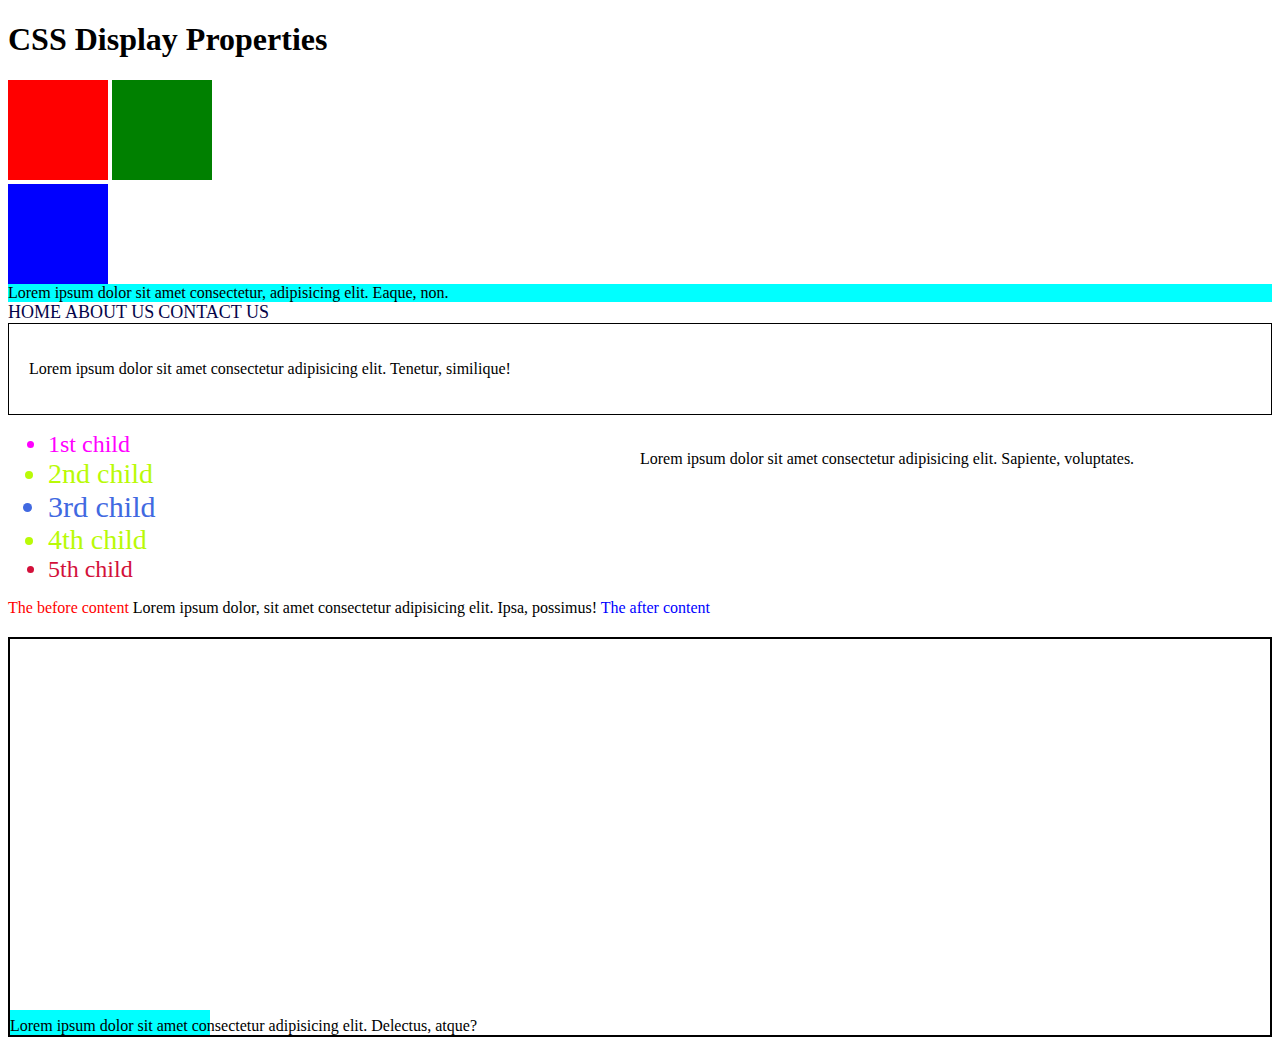
<file: index.html>
<!DOCTYPE html>
<html lang="en">
<head>
    <meta charset="UTF-8">
    <meta http-equiv="X-UA-Compatible" content="IE=edge">
    <meta name="viewport" content="width=device-width, initial-scale=1.0">
    <title>Document</title>
    <style>
        *{
            box-sizing: border-box;            
        }
        .box{
            width: 100px;
            height: 100px;
            display: block;       
        }
        .box1{
            background-color: red;
            display: inline-block;
        }
        .box2{
            background-color: green;
            display: inline-block;
        }
        .box3{
            background-color: blue;            
        }
        .box4{
            background-color: orange;
            display: none;          
        }
        .box5{
            background-color: yellow;
            display: inline;
        }
        .box6{
            background-color: aqua;
            /* padding shorthand property */
            /*
                padding-top: 20px
                padding-right: 20px
                padding-bottom: 20px
                padding-left: 20px
            */

            /* border shorthand property */
            /*
            border: 1px solid black;
            border-width: 1px 2px 3px 4px;
            border-style: solid dashed double groove;

            border-top 1px solid black;
            border-right 1px solid black
            border-bottom 1px solid black
            border-left 1px solid black
            */

            /* margin shorthand property */
            /* 
            margin-top 1px solid black;
            margin-right 1px solid black
            margin-bottom 1px solid black
            margin-left 1px solid black
            */        
        }
        
        .navigation{
            margin: 0px;
            padding: 0px;
            list-style: none;
        }

        .navigation li{
            display: inline-block;
        }

        .navigation li a{
            text-transform: uppercase;
            color: rgb(4, 4, 73);
            text-decoration: none;
            font-size: 18px;
        }

        .navigation li a:hover{
            color: orange;
            text-decoration: underline;
        }

        .box7{
            border: 1px solid black;
            padding: 20px;
        }

        .box7:hover p{
            color: blueviolet;
        }

        .parent li:first-child{
            color: fuchsia;
            font-size: 24px;
        }

        .parent li:nth-child(3) {
            color: royalblue;
            font-size: 30px;
        }
        .parent li:last-child {
            color: rgb(211, 16, 58);
            font-size: 24px;
        }
        .parent li:nth-child(even) {
            color: rgb(185, 250, 7);
            font-size: 28px;
        }

        .box8::before{
            content: "The before content";
            color: red;
        }
        .box8::after{
            content: "The after content";
            color: blue;
        }

        .box9{
            position: absolute;
            top: 50%;
            left: 50%;
        }

        .box10{
            margin-top: 20px;
            padding: 30px;
            height: 400px;
            border: 2px solid black;
            position: relative;
        }
        .box11,
        .box12{
            position: absolute;
            bottom: 0;
            left: 0;
        }

        .box12{
            background-color: aqua;
            width: 200px;
            height: 25px;
            z-index: -1;
        }
        .box10::before{
            background-image: url(https://images.unsplash.com/photo-1487958449943-2429e8be8625?ixlib=rb-4.0.3&ixid=MnwxMjA3fDB8MHxwaG90by1wYWdlfHx8fGVufDB8fHx8&auto=format&fit=crop&w=1170&q=80);
            background-repeat: no-repeat;
            background-size: cover;
            background-position: center;
            content: "";
            width: 100%;
            height: 100%;
            position: absolute;
            top: 0;
            left: 0;
            z-index: -2;
            opacity: 0.5;
        }

        .box10::after{
            background-image: url(https://images.unsplash.com/photo-1487958449943-2429e8be8625?ixlib=rb-4.0.3&ixid=MnwxMjA3fDB8MHxwaG90by1wYWdlfHx8fGVufDB8fHx8&auto=format&fit=crop&w=1170&q=80);
            background-repeat: no-repeat;
            background-size: cover;
            background-position: center;
            content: "";
            width: 50%;
            height: 50%;
            position: absolute;
            top: 0;
            left: 0;
            z-index: -1;            
        }


    </style>
</head>
<body>
    <h1>CSS Display Properties</h1>
    <div class="box box1"></div>
    <div class="box box2"></div>
    <div class="box box3"></div>
    <div class="box box4"></div>
    <div class="box box5"></div>
    <div class="box6">
        Lorem ipsum dolor sit amet consectetur, adipisicing elit. Eaque, non.
    </div>

    <ul class="navigation">
        <li>
            <a href="#">Home</a>
        </li>
        <li>
            <a href="#">About Us</a>
        </li>
        <li>
            <a href="#">Contact Us</a>
        </li>
    </ul>
    
    <div class="box7">
        <p>Lorem ipsum dolor sit amet consectetur adipisicing elit. Tenetur, similique!</p>
    </div>

    <ul class="parent">
        <li>1st child</li>
        <li>2nd child</li>
        <li>3rd child</li>
        <li>4th child</li>
        <li>5th child</li>
    </ul>

    <div class="box8">
        Lorem ipsum dolor, sit amet consectetur adipisicing elit. Ipsa, possimus!
    </div>

    <div class="box9">
        Lorem ipsum dolor sit amet consectetur adipisicing elit. Sapiente, voluptates.
    </div>

    <div class="box10">
        <div class="box11">
            Lorem ipsum dolor sit amet consectetur adipisicing elit. Delectus, atque?
        </div>

        <div class="box12"></div>
    </div>



</body>
</html>
</file>
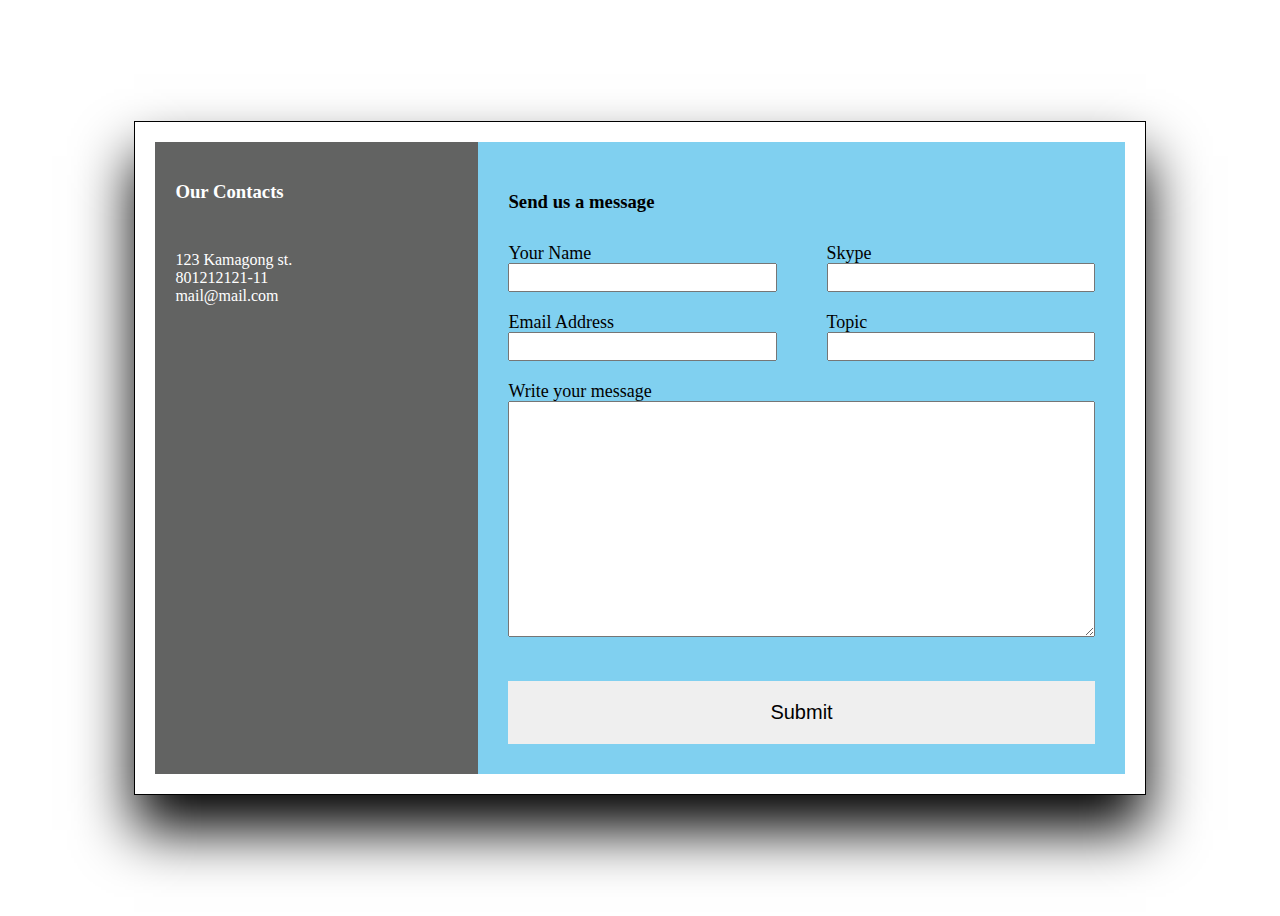
<file: gridlayout.html>
<!DOCTYPE html>
<html lang="en">
<head>
    <meta charset="UTF-8">
    <meta http-equiv="X-UA-Compatible" content="IE=edge">
    <meta name="viewport" content="width=device-width, initial-scale=1.0">
    <title>Grid Based Layout</title>
    <link rel="stylesheet" href="./gridlayout.css">

</head>
<body>
    <div class="container">
        <div class="grid">
            <div class="left">
                <h3>Our Contacts</h3>
                <br>
                <ul>
                    <li>123 Kamagong st.</li>
                    <li>801212121-11</li>
                    <li>mail@mail.com</li>
                </ul>            
            </div>

            <div class="right">
                <h3>Send us a message</h3>
                <form>
                    <div class="form">
                        <div class="box">
                            <label for="name">Your Name</label>
                            <input type="text" id="name">
                        </div>
                        <div class="box">
                            <label for="skype">Skype</label>
                            <input type="text" id="skype">
                        </div>
                    </div>
                    
                    <div class="form">
                        <div class="box">
                            <label for="email">Email Address</label>
                            <input type="email" id="email">
                        </div>
                        <div class="box">
                            <label for="topic">Topic</label>
                            <input type="text" id="topic">
                        </div>
                    </div>
                    
                    <div class="form">
                        <div class="box">
                            <label for="message">Write your message</label>
                            <textarea name="" id="message" cols="30" rows=" 10"></textarea>
                        </div>
                    </div>
                    
                    <div class="form">
                        <div class="box">
                        <input type="submit" name="" value="Submit">
                    </div>                    
                </form>
            </div>
        </div>
    </div>
    

    
</body>
</html>
</file>
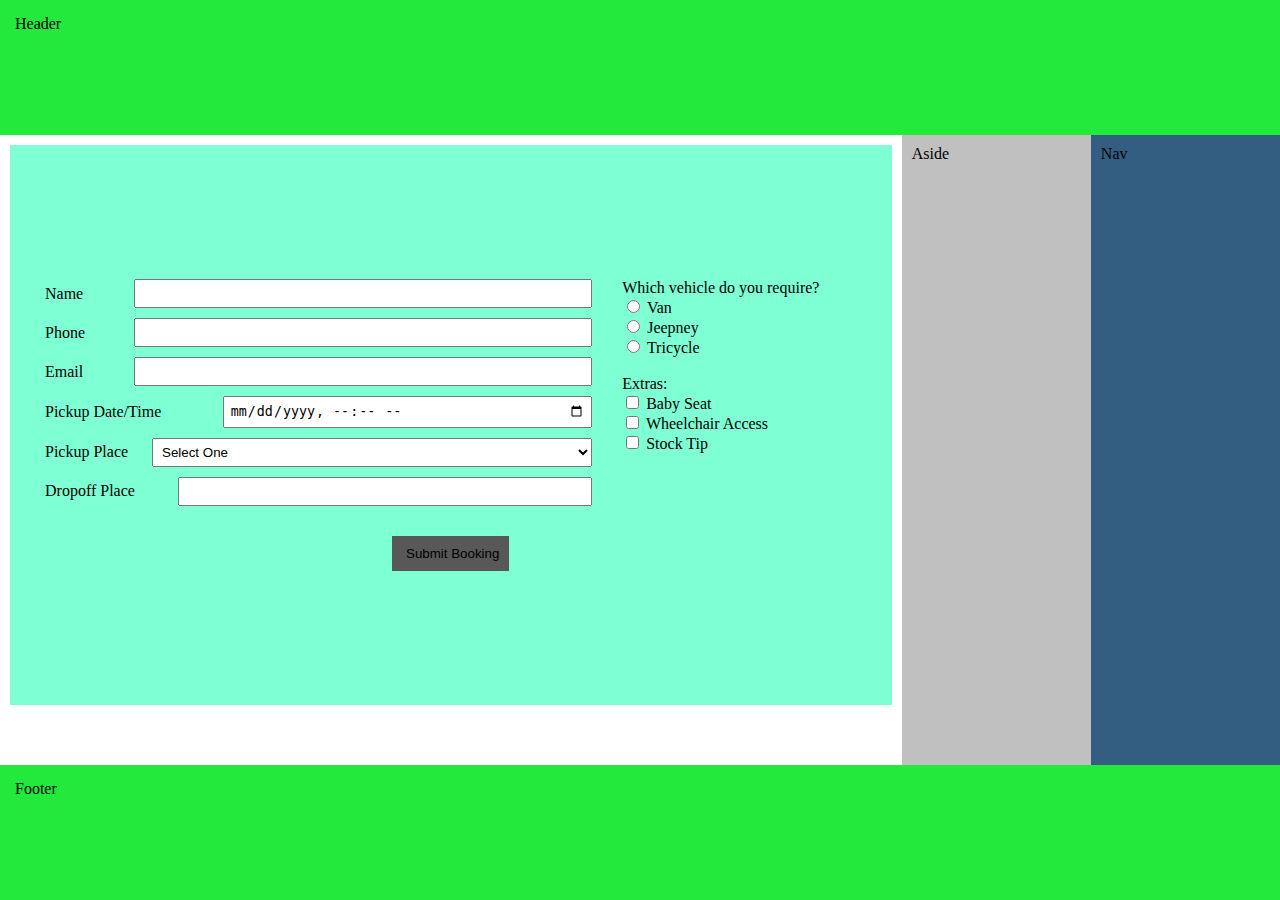
<file: hgactivity.html>
<!DOCTYPE html>
<html lang="en">
<head>
    <meta charset="UTF-8">
    <meta http-equiv="X-UA-Compatible" content="IE=edge">
    <meta name="viewport" content="width=device-width, initial-scale=1.0">
    <title>Holy Grail</title>
    <link rel="stylesheet" href="./hgactivity.css">
</head>
<body>
    <header>
        Header
    </header>

    <main>

        <article>
            <form>
                <div class="container">
                    <div class="flex_item left">

                        <div class="field">
                            <label for="field_name"> Name</label>
                            <input type="text" id="field_name">
                        </div>

                        <div class="field">
                            <label for="field_phone"> Phone</label>
                            <input type="text" id="field_phone">
                        </div>

                        <div class="field">
                            <label for="email"> Email</label>
                            <input type="email" id="email">
                        </div>

                        <div class="field1">
                            <label for="field_date"> Pickup Date/Time</label>
                            <input type="datetime-local" name="date" id="field_date">
                        </div>

                        <div class="field2">
                            <label for="pickup_place">Pickup Place</label>
                            <select 
                                name="pickup_place" id="pickup_place">
                            <option 
                                selected
                                disabled
                            >
                                Select One
                            </option>         
                            <option value="pickup_place">Pickup place</option>                             
                            </select>  
                        </div>
                        <div class="field3">
                            <label for="field_dropoff">Dropoff Place</label>
                            <input type="text" id="field_dropoff">
                        </div>       

                    </div>

                    <div class="flex_item right">
                        Which vehicle do you require? <br />
                    
                        <input type="radio" name="vehicle" id="van">
                        <label for="van">Van</label>
                        <br />

                        <input type="radio" name="vehicle" id="jeepney">
                        <label for="jeepney">Jeepney</label>
                        <br />
                        
                        <input type="radio" name="vehicle" id="tricycle">
                        <label for="tricycle">Tricycle</label>
                        <br /><br />

                        Extras: <br />
                        <input type="checkbox" name="extras" id="baby_seat">
                        <label for="baby_seat">Baby Seat</label>
                        <br />

                        <input type="checkbox" name="extras" id="wheelchair">
                        <label for="wheelchair">Wheelchair Access</label>
                        <br />
                        
                        <input type="checkbox" name="extras" id="stock_tip">
                        <label for="stock_tip">Stock Tip</label>
                        <br />
                        
                    </div>
                </div>

                <div class="btn_container">
                    <input type= "submit" value=" Submit Booking">
                </div>
            </form>
        </article>

        <aside>Aside</aside>
        <nav>Nav</nav>
    </main>

    <footer>Footer</footer>
    
</body>
</html>
</file>
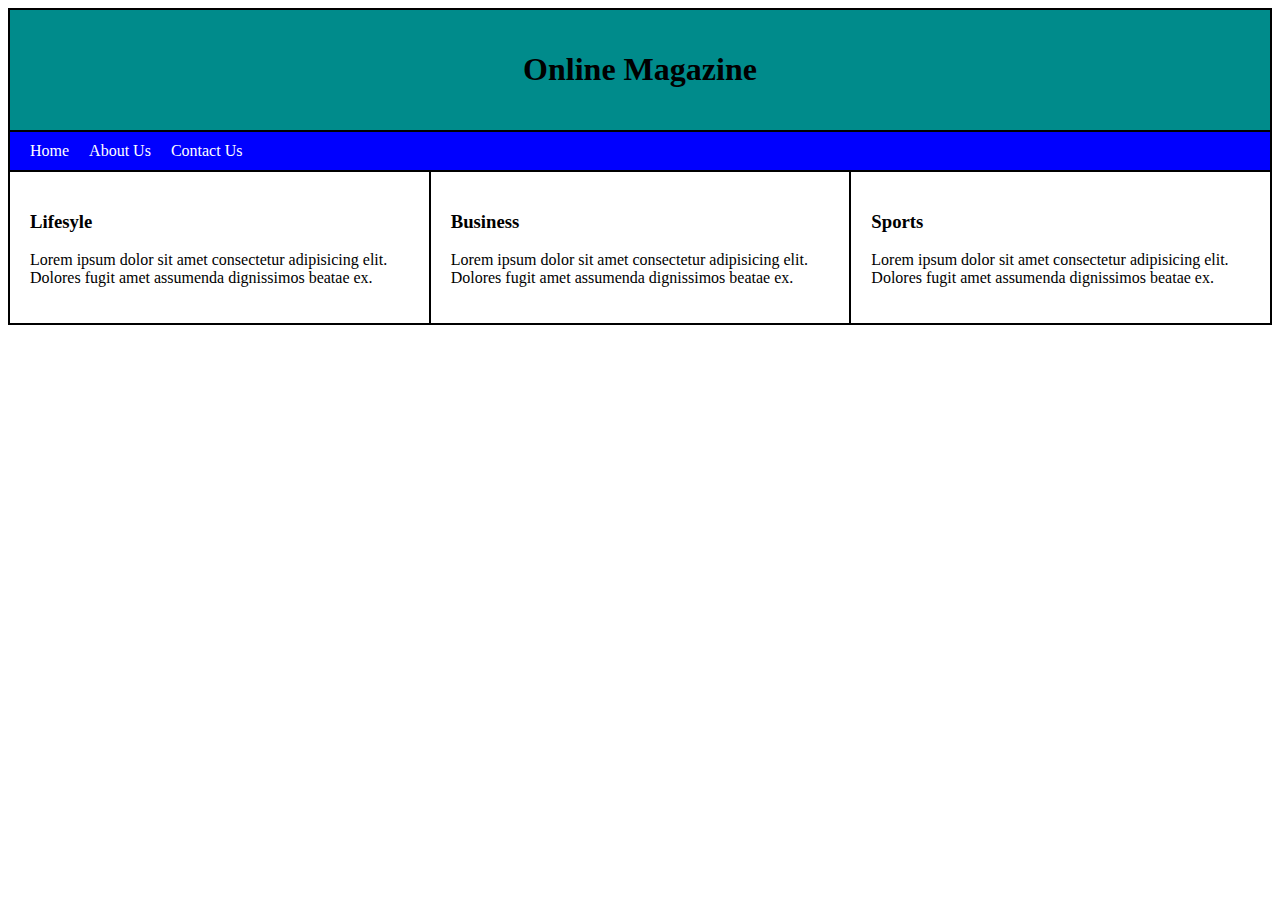
<file: rdwactivity.html>
<!DOCTYPE html>
<html lang="en">
<head>
    <meta charset="UTF-8">
    <meta http-equiv="X-UA-Compatible" content="IE=edge">
    <meta name="viewport" content="width=device-width, initial-scale=1.0">
    <title>Document</title>
    <link rel="stylesheet" href="./rdwactivity.css">
</head>
<body>

    <div class="magazine">
        <div class="title">
            <h1>Online Magazine</h1>
        </div>
        <div class="menu">
            <div>
                <a href="#">Home</a>
            </div>
            <div>
                <a href="#">About Us</a>
            </div>
            <div>
                <a href="#">Contact Us</a>
            </div>
        </div>
        <div class="article">
            <div class="box box1">
                <h3>Lifesyle</h3>
                <p>Lorem ipsum dolor sit amet consectetur adipisicing elit. Dolores fugit amet assumenda dignissimos beatae ex.</p>
            </div>
            <div class="box box2">
                <h3>Business</h3>
                <p>Lorem ipsum dolor sit amet consectetur adipisicing elit. Dolores fugit amet assumenda dignissimos beatae ex.</p>
            </div>
            <div class="box box3">
                <h3>Sports</h3>
                <p>Lorem ipsum dolor sit amet consectetur adipisicing elit. Dolores fugit amet assumenda dignissimos beatae ex.</p>
            </div>
        </div>
    </div>
    
</body>
</html>
</file>
<file: gridlayout.css>
*{
    box-sizing: border-box;
}

body {
    display: flex;
    min-height: 100vh;
    justify-content: center;
    align-items: center;    
}

.container {
    width: 80%;
    padding: 20px;
    border: 1px solid black;
    box-shadow: 0 35px 55px;
}

@media (min-width: 600px) {
    .grid {
      display: grid;
      grid-template-columns: 1fr 2fr;
    }
    .grid > * {
      padding: 10px 10px;
    }
}

h3 {
    padding: 10px;
    margin-bottom: 10px;
}

ul {
    margin: 0;
    padding: 10px;
    list-style: none;    
}

.left {
    background: #626362;
    color: #fff;    
}

.right{
    background: #80d0f0;
}

.right h3{
    padding: 20px;
}

.form{
    width: 100%;
    display: grid;
    grid-template-columns: repeat(auto-fit, minmax(250px, 1fr));
    gap: 10px;
    grid-gap: 10px;
}

.form .box{
    position: relative;
    width: 100%;
    padding: 20px;
}

.form .box input{
    width: 100%;
    font-size: 20px;
}

.form .box label{
    position: absolute;
    top: 0;
    left: 0;
    font-size: 18px;
    padding-left: 20px;
}

.form .box textarea{
    width: 100%;
    font-size: 20px;
}

.form input[type="submit"]{
    width: 100%;
    padding: 20px; 
    border: 0;   
}
</file>
<file: hgactivity.css>
*{
    box-sizing: border-box;
}

body{
    margin: 0;
}

header,
footer{
    height: 15vh;
    background-color: rgb(35, 233, 61);
    padding: 15px;
}

main{
    height: 70vh;
    display: flex;
}

nav{
    width: 15%;
    padding: 10px;
    background-color: rgb(52, 94, 129);    
}
aside{
    width: 15%;
    padding: 10px;
    background-color: rgb(192, 192, 192);
}

article{    
    width: 70%;
    padding: 15px;
    background-color: aquamarine;
    margin: 10px 10px 60px 10px;
}
.container{
    display: flex;
    column-gap: 30px;
}

.flex_item.left{
    width: 70%;
}

.field{
    display: flex;
    align-items: center;
    margin-bottom: 10px;
}

.field label{
    flex: 1;        
}

.field input{    
    padding: 5px;
    flex: 5;
}

.field1{
    display: flex;
    align-items: center;
    margin-bottom: 10px;
}

.field1 label{
    flex: 1;    
}

.field1 input{    
    padding: 5px;
    flex: 2;
}

.field2{
    display: flex;
    align-items: center;
    margin-bottom: 10px;
}

.field2 label{
    flex: 1;    
}

.field2 select{    
    padding: 5px;
    flex: 4;
}

.field3{
    display: flex;
    align-items: center;
    margin-bottom: 10px;
}

.field3 label{
    flex: 1;    
}

.field3 input{    
    padding: 5px;
    flex: 3;
}

.flex_item.right{
    width: 30%;
}

.btn_container{
    text-align: center;
    margin-top: 20px;
}

input[type="submit"] {
    border: 0;
    padding: 10px;
    background-color: rgb(88, 88, 88);    
}

input[type="submit"]:hover {
    cursor: pointer;
    color: burlywood;
}

form{
    display: flex;
    flex-direction: column;
    justify-content: center;
    padding: 20px;
    height: 100%;
}
</file>
<file: rdwactivity.css>
*{
    box-sizing: border-box;      
}

body{    
    justify-content: center;
    display: flex;
    align-items: center;
    
}

.magazine{    
    display: block;    
    border: 1px solid black;    
}
    
.title {
    display: flex;
    justify-content: center;
    align-items: center;
    background-color: darkcyan;
    padding: 20px;
    border: 1px solid black;
}

.menu {
    display: flex;
    padding: 10px;
    background-color: blue;
    border: 1px solid black;
    
}

.menu a{
    color: white;
    padding: 10px;
    text-decoration: none;
}

.menu a:hover {
    color: orange;
    cursor: pointer;
}

.article {
    display: flex;    
    width: 100%;
    border-collapse: collapse;
}

.article .box{
    padding: 20px;
    border: 1px solid black;
    width: 100%;
    
}

@media screen and (max-width: 600px){
    
    .magazine{        
        display: flex;
        flex-direction: column;
        justify-content: center;
        margin: auto;
    }    
    .title{
        width: 100%;
    }
         
    .nav{
        justify-content: space-around;
    }
    .article{
        flex-wrap: wrap;
    }
    .article .div{
        width: 100%;
    }
}
</file>
